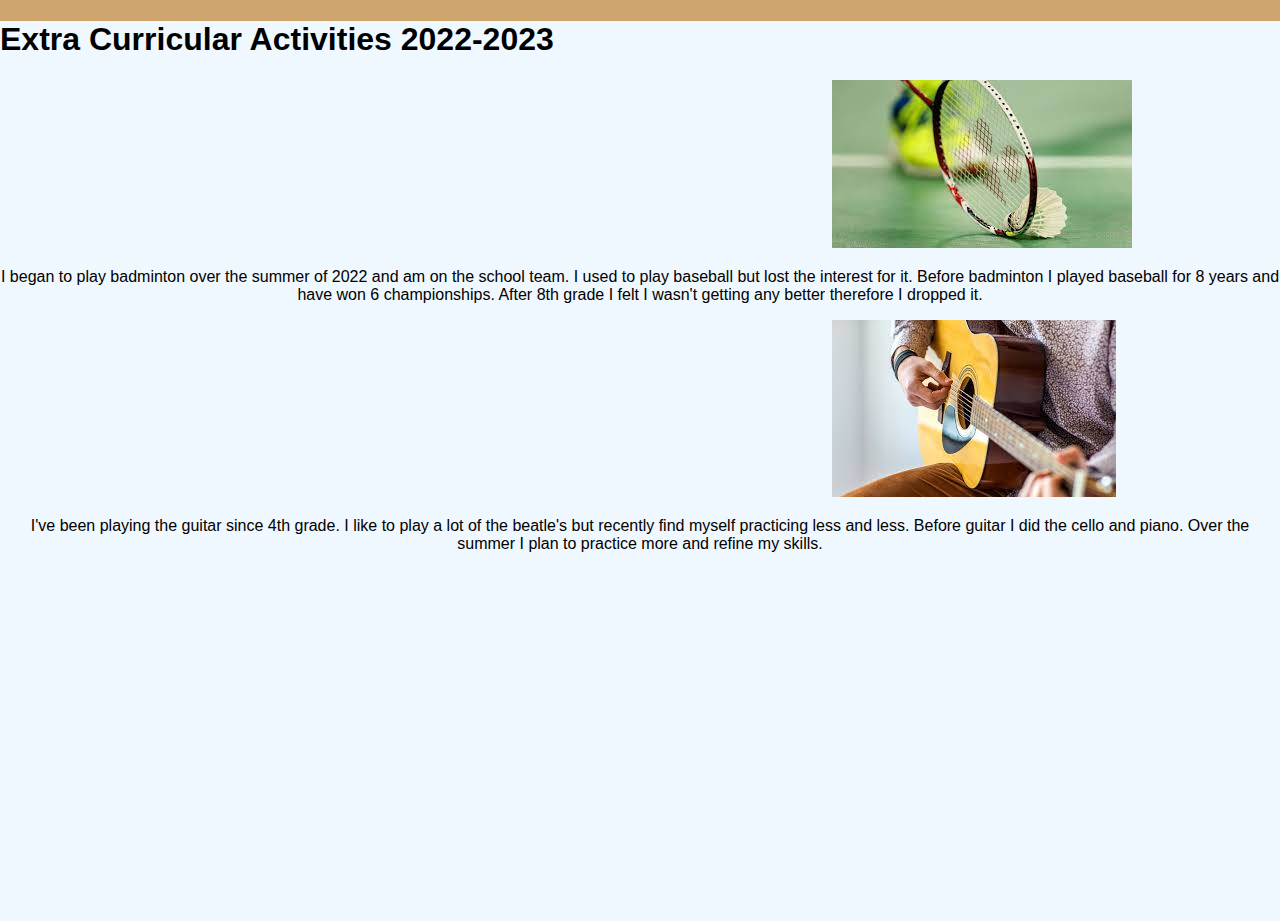
<file: extras.html>
<!DOCTYPE html>
<html>
<head>
	<title>Non-Academics</title>
	<link rel="stylesheet" href = "stylesheetindex.css">
</head>

<h1>Extra Curricular Activities 2022-2023</h1>

<body>
           &emsp;&emsp;&emsp;&emsp;&emsp;&emsp;&emsp;&emsp;&emsp;&emsp;&emsp;&emsp;&emsp;&emsp;&emsp;&emsp;&emsp;&emsp;&emsp;&emsp;&emsp;&emsp;&emsp;&emsp;&emsp;&emsp;&emsp;&emsp;&emsp;&emsp;&emsp;&emsp;&emsp;&emsp;&emsp;&emsp;&emsp;&emsp;&emsp;&emsp;&emsp;&emsp;&emsp;&emsp;&emsp;&emsp;&emsp;&emsp;&emsp;&emsp;&emsp;&emsp;<img src = "badmintonye.jfif">

	<p>I began to play badminton over the summer of 2022 and am on the school team. I used to play baseball but lost the interest for it. Before badminton I played baseball for 8 years and have won 6 championships. After 8th grade I felt I wasn't getting any better therefore I dropped it. </p>
           
            &emsp;&emsp;&emsp;&emsp;&emsp;&emsp;&emsp;&emsp;&emsp;&emsp;&emsp;&emsp;&emsp;&emsp;&emsp;&emsp;&emsp;&emsp;&emsp;&emsp;&emsp;&emsp;&emsp;&emsp;&emsp;&emsp;&emsp;&emsp;&emsp;&emsp;&emsp;&emsp;&emsp;&emsp;&emsp;&emsp;&emsp;&emsp;&emsp;&emsp;&emsp;&emsp;&emsp;&emsp;&emsp;&emsp;&emsp;&emsp;&emsp;&emsp;&emsp;&emsp;<img src = "guitarrr.jfif">

           <p>I've been playing the guitar since 4th grade. I like to play a lot of the beatle's but recently find myself practicing less and less. Before guitar I did the cello and piano. Over the summer I plan to practice more and refine my skills. </p>

	
</body>

</html>
</file>
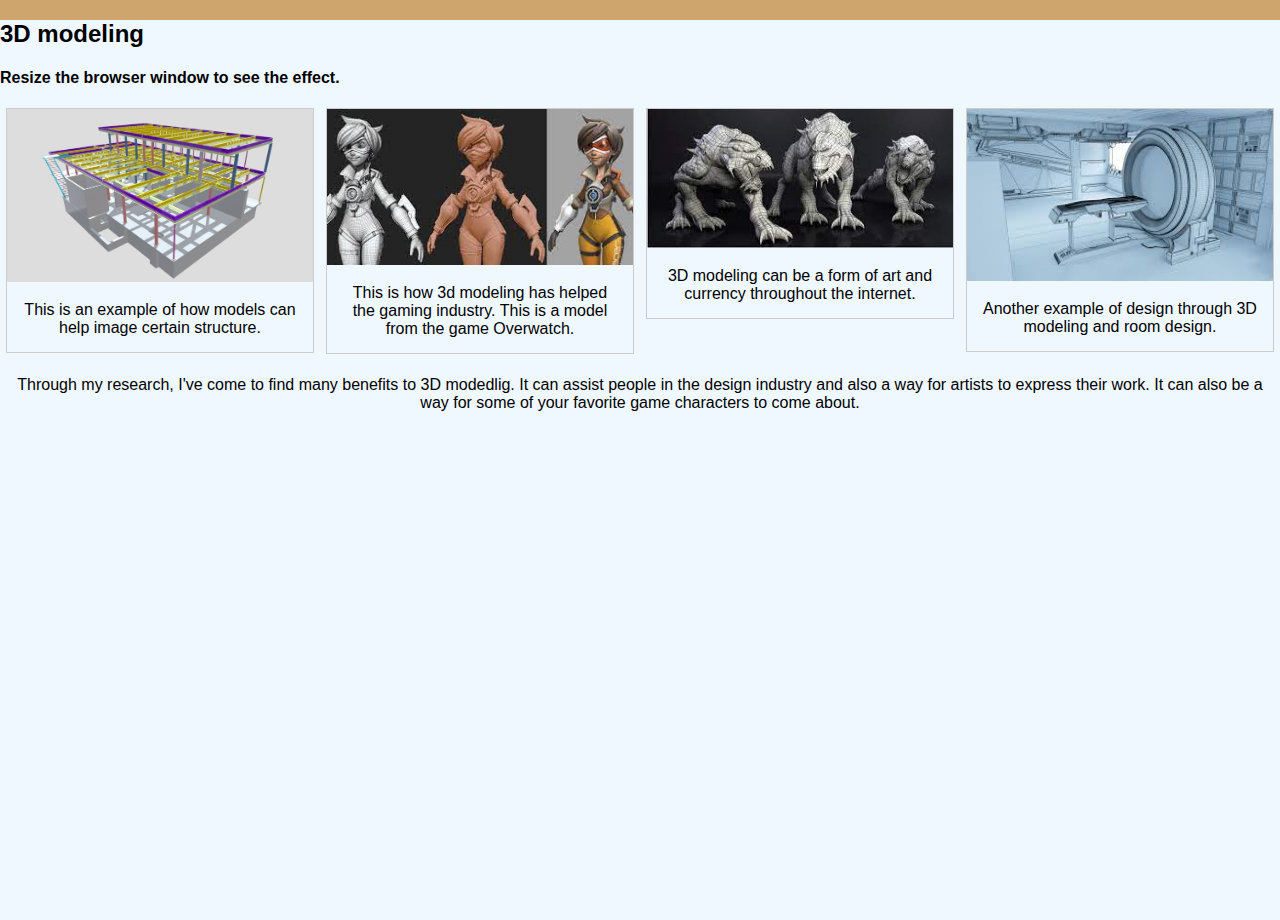
<file: joc.html>
<!DOCTYPE html>
<html>
<head>
	<title>Walden</title>
	<link rel="stylesheet" href = "stylesheetindex.css">
</head>

<body>
	<h2>3D modeling</h2>

<h4>Resize the browser window to see the effect.</h4>

<div class="responsive">
  <div class="gallery">
    <a target="_blank" href="picture1_from_tech_innovation.jpg">
      <img src="model.jpeg"  width="600" height="400">
    </a>
    <div class="desc">This is an example of how models can help image certain structure.</div>
  </div>
</div>


<div class="responsive">
  <div class="gallery">
    <a target="_blank" href="picture2_from_tech_innovation.jpg">
      <img src="game.jfif" width="600" height="400">
    </a>
    <div class="desc">This is how 3d modeling has helped the gaming industry. This is a model from the game Overwatch.</div>
  </div>
</div>

<div class="responsive">
  <div class="gallery">
    <a target="_blank" href="picture3_from_tech_innovation.jpg">
      <img src="cool.jfif" width="600" height="400">
    </a>
    <div class="desc">3D modeling can be a form of art and currency throughout the internet.</div>
  </div>
</div>

<div class="responsive">
  <div class="gallery">
    <a target="_blank" href="picture4_from_tech_innovation.jpg">
      <img src="room.jfif" width="600" height="400">
    </a>
    <div class="desc">Another example of design through 3D modeling and room design.</div>
  </div>
</div>

<div class="clearfix"></div>

<div style="padding:6px;">
  <p>Through my research, I've come to find many benefits to 3D modedlig. It can assist people in the design industry and also a way for artists to express their work. It can also be a way for some of your favorite game characters to come about. </p>
</div>
</body>
</html>
</file>
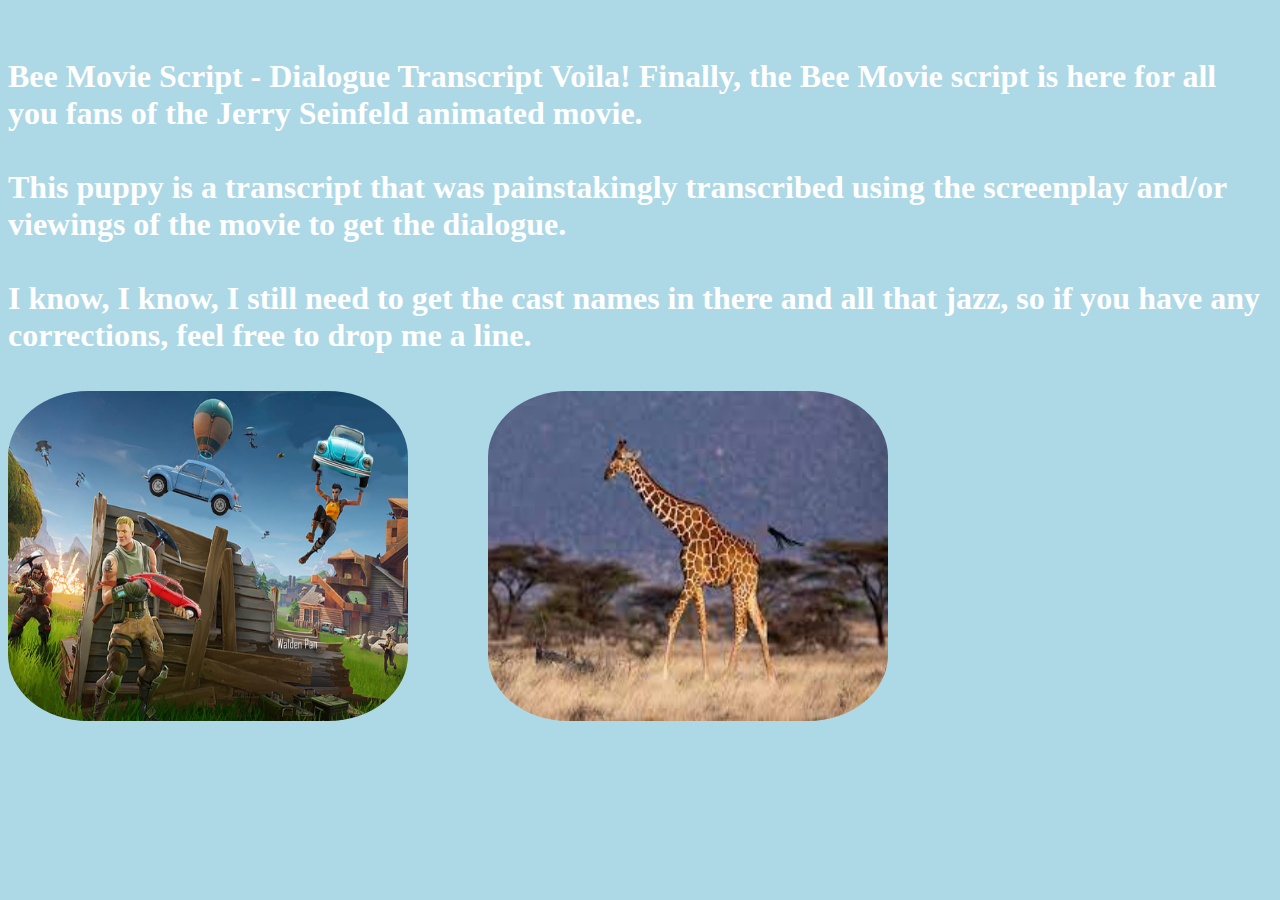
<file: mainpg.html>
<!DOCTYPE html>
<html lang="en">
  <head>
    <title>My Website</title>
    <link rel="stylesheet" href="stylesheet.css">
    <link rel="icon" href="./favicon.ico" type="image/x-icon">
  </head>

  <body>
        <h1><br>Bee Movie Script - Dialogue Transcript
Voila! Finally, the Bee Movie script is here for all you fans of the Jerry Seinfeld animated movie. <br><br>This puppy is a transcript that was painstakingly transcribed using the screenplay and/or viewings of the movie to get the dialogue. <br><br>I know, I know, I still need to get the cast names in there and all that jazz, so if you have any corrections, feel free to drop me a line. 
<br><br>
<img src = "pictute.png"
width="400"
height="330">  
&nbsp;&nbsp;&nbsp;&nbsp;&nbsp;&nbsp;&nbsp;&nbsp;
<img src = "Z.png"
width="400"
height="330">

 

  </h1>  
  </body>
</html>
</file>
<file: stylesheetindex.css>
body, html {
  background-color: #CEA56C;
  height: 100%;
  margin: 0;
  font-family: Arial, Helvetica, sans-serif;
}

.hero-image {
  background-image: linear-gradient(rgba(0, 0, 0, 0.5), rgba(0, 0, 0, 0.5)), url("bark.jpg");
  height: 40%;
  background-position: center;
  background-repeat: no-repeat;
  background-size: cover;
  position: relative;
}

.hero-text {
  text-align: center;
  position: absolute;
  top: 50%;
  left: 50%;
  transform: translate(-50%, -50%);
  color: white;
}

button {
  border: none;
  outline: 100;
  display: inline-block;
  padding: 10px 25px;
  color: black;
  background-color: #ddd;
  text-align: center;
  cursor: pointer;
}

button:hover {
  background-color: #555;
  color: white;
}

p {
  text-align: center;
}

div.gallery {
  border: 1px solid #ccc;
}

body {background-color: #F0F8FF;}

div.gallery:hover {
  border: 1px solid #777;
}

div.gallery img {
  width: 100%;
  height: auto;
}

div.desc {
  padding: 15px;
  text-align: center;
}

* {
  box-sizing: border-box;
}

.responsive {
  padding: 0 6px;
  float: left;
  width: 24.99999%;
}

@media only screen and (max-width: 700px) {
  .responsive {
	width: 49.99999%;
	margin: 6px 0;
  }
}

@media only screen and (max-width: 500px) {
  .responsive {
	width: 100%;
  }
}

.clearfix:after {
  content: "";
  display: table;
  clear: both;
}
</file>
<file: stylesheet.css>
body{
	background-color: lightblue;
}
h1{
	color:white;
}
img{
	border-radius:20%;
}
</file>
